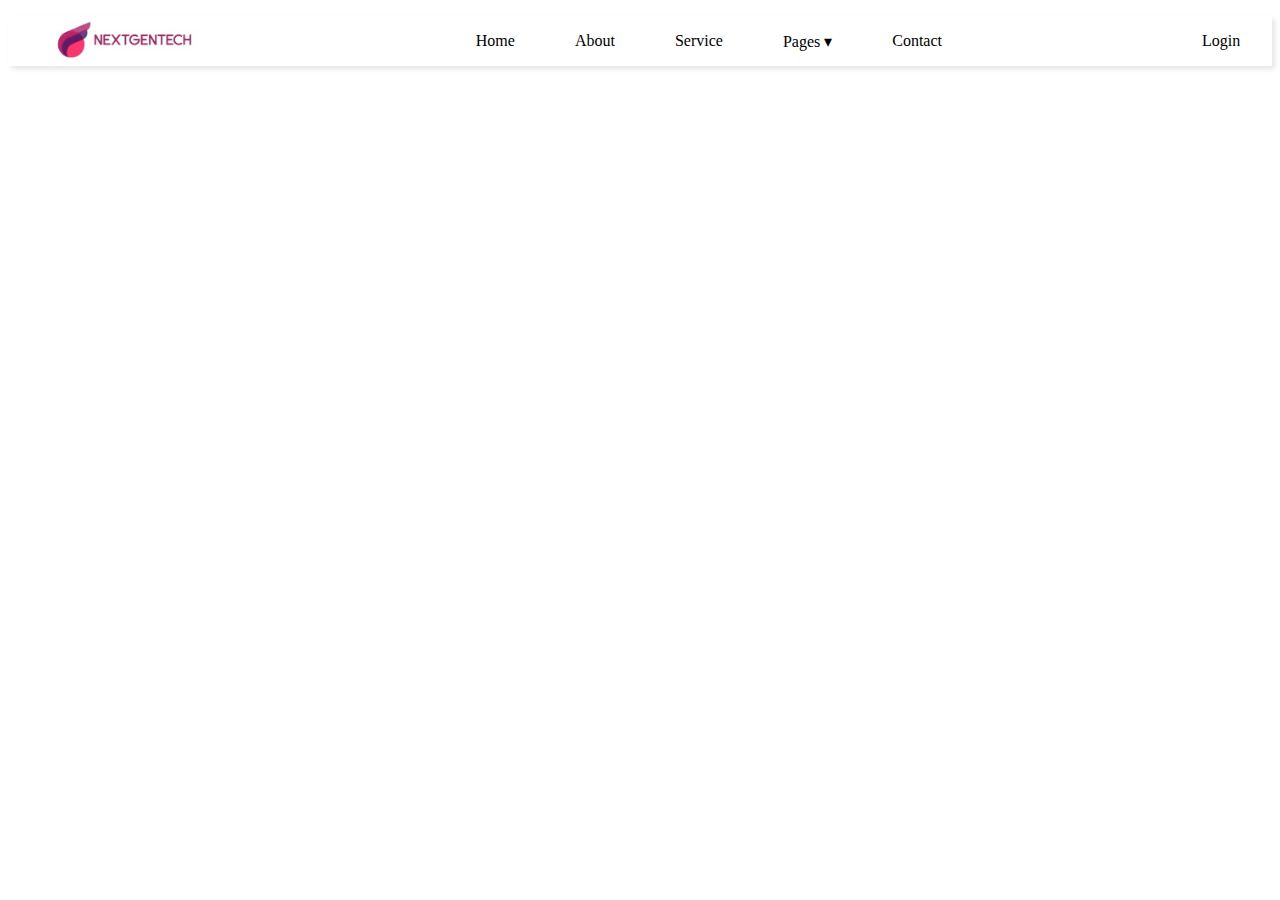
<file: nav.html>
<!DOCTYPE html>
<html lang="en">
<head>
  <meta charset="UTF-8">
  <meta name="viewport" content="width=device-width, initial-scale=1.0">
  <title>Technologycal</title>

  <style>
  
  </style>
      <link rel="stylesheet" href="nav.css">
</head>
<body>
  <nav>
    <ul class="sidebar">
      <li onclick="hideSidebar()"><a href="#"><svg xmlns="http://www.w3.org/2000/svg" height="24" viewBox="0 -960 960 960" width="24"><path d="m256-200-56-56 224-224-224-224 56-56 224 224 224-224 56 56-224 224 224 224-56 56-224-224-224 224Z"/></svg></a></li>
      <li><a href="#">Home</a></li>
      <li><a href="#">About</a></li>
      <li><a href="#">Service</a></li>
      <li>
        <a href="#">Pages &#9662;</a>
        <ul class="dropdown-menu">
          <li><a href="#">Blog Grid</a></li>
          <li><a href="#">Feature</a></li>
          <li><a href="#">Testimonial</a></li>
        </ul>
      </li>
      <li><a href="#">Contact</a></li>
      <li><a href="#">Login</a></li>
    </ul>
    
    <ul class="test">
      <li><img class="logo" src="Logo(1).png"></li>
      <li class="hideOnMobile"><a href="#">Home</a></li>
      <li class="hideOnMobile"><a href="#">About</a></li>
      <li class="hideOnMobile"><a href="#">Service</a></li>
      <li class="hideOnMobile">
        <a href="#">Pages &#9662;</a>
        <ul class="dropdown-menu">
          <li><a href="#">Blog Grid</a></li>
          <li><a href="#">Feature</a></li>
          <li><a href="#">Testimonial</a></li>
        </ul>
      </li>
      <li class="hideOnMobile"><a href="#">Contact</a></li>
      <div class="sign">
        <li class="hideOnMobile in" ><a href="#">Login</a></li>
      </div>
      <li class="menu-button" onclick="showSidebar()"><a href="#"><svg xmlns="http://www.w3.org/2000/svg" height="24" viewBox="0 -960 960 960" width="24"><path d="M120-240v-80h720v80H120Zm0-200v-80h720v80H120Zm0-200v-80h720v80H120Z"/></svg></a></li>
    </ul>
  </nav>
  

  <script>
    function showSidebar() {
      const sidebar = document.querySelector('.sidebar');
      sidebar.style.display = 'flex';
    }
    
    function hideSidebar() {
      const sidebar = document.querySelector('.sidebar');
      sidebar.style.display = 'none';
    }
  </script>
</body>

</html>
</file>
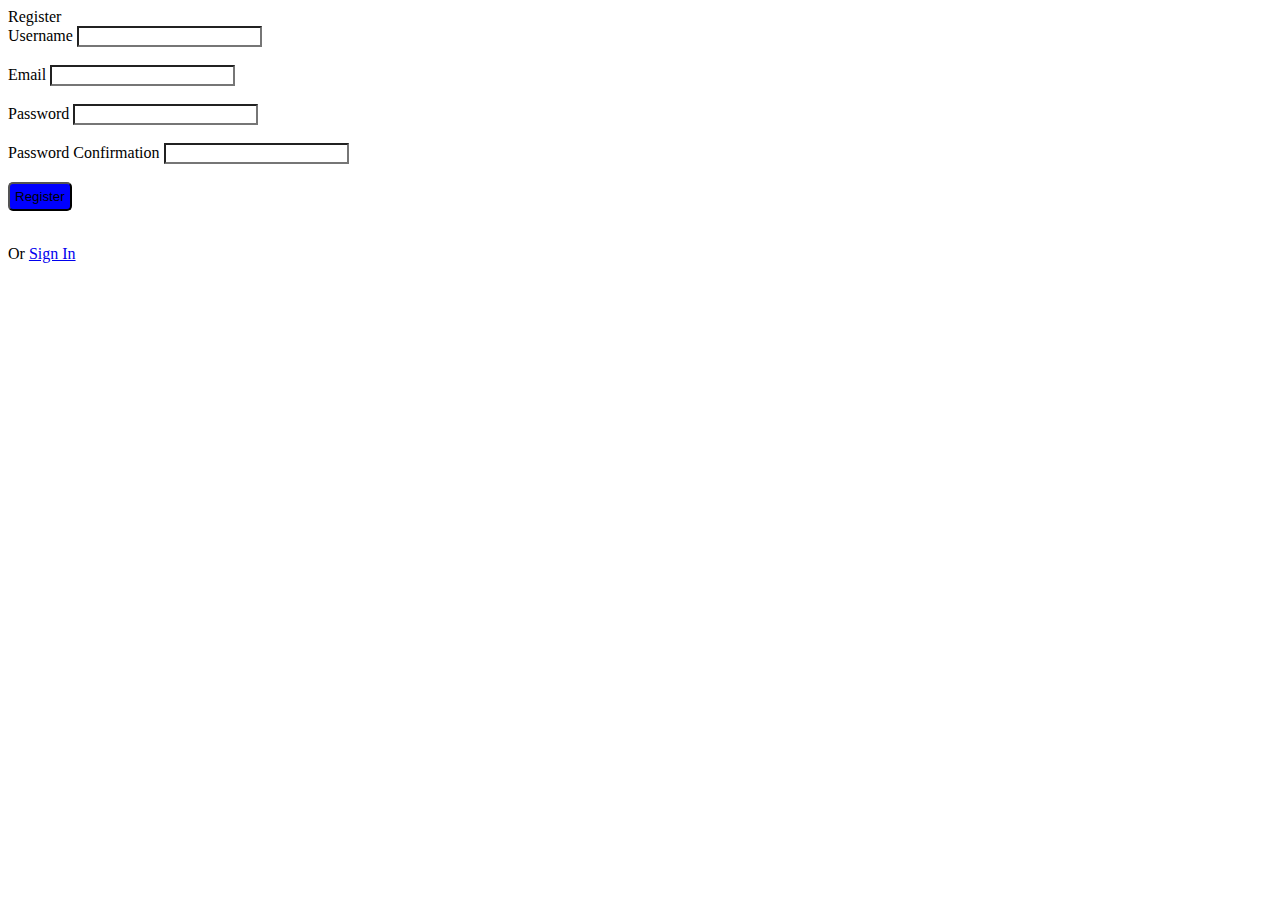
<file: register.html>
<!DOCTYPE html>
<html lang="en">
  <head>
    <meta charset="UTF-8" />
    <meta name="viewport" content="width=device-width, initial-scale=1.0" />
    <link rel="stylesheet" href="register.css">
    <title>Register</title>
  </head>
  <div class="auth-content">
    <form action="register.html" method="post">
      <h class="form-title">Register</h>
      <div>
        <label>Username</label>
        <input type="text" name="username" class="text-input" />
      </div></br>
      <div>
        <label>Email</label>
        <input type="email" name="email" class="text-input" />
      </div></br>
      <div>
        <label>Password</label>
        <input type="password" name="password" class="text-input" />
      </div></br>
      <div>
        <label>Password Confirmation</label>
        <input type="password" name="passwordConf" class="text-input" />
      </div></br>
      <div>
        <button type="submit" name="register-btn" class="btn btn-big">
          Register
        </button>
      </div></br>
      <p>Or <a href="login.html">Sign In</a></p>
    </form>
  </div>
  <body></body>
</html>
</file>
<file: nav.css>
nav{

  background-color: white;
  box-shadow: 3px 3px 5px rgba(0, 0, 0, 0.1);
  align-items: right;
}
    nav ul{
      width: none;
      list-style: none;
      display: flex;
      justify-content: center;
      align-items: center;
    }
    nav li{
      height: 50px;
    }
    nav a{
      height: 100%;
      padding: 0 30px;
      text-decoration: none;
      display: flex;
      align-items: center;
      color: black;
    }
    nav a:hover{
      background-color: #f0f0f0;
    }
    nav li:first-child{
      margin-right: auto;
    }
    .sidebar{
      position: fixed;
      top: 0;
      right: 0;
      height: 100vh;
      width: 250px;
      z-index: 999;
      background-color: rgba(255, 255, 255, 0.2);
      backdrop-filter: blur(10px);
      box-shadow: -10px 0 10px rgba(0, 0, 0, 0.1);
      display: none;
      flex-direction: column;
      align-items: flex-start;
      justify-content: flex-start;
    }
    .sidebar li{
      width: 100%;
    }
    .sidebar a{
      width: 100%;
    }
    .logo{
    max-width: 150px;
    }

    .sign{
      margin-left: 200px;
      display: flex;
      align-items: right;
      justify-content: right;
    }
    
    .in{
      display: block;
      width: 100px;
    }
    .menu-button{
      display: none;
    }
    @media(max-width: 800px){
      .hideOnMobile{
        display: none;
      }
      .menu-button{
        display: block;
      }
    }

    /* Styling the dropdown menu */
  .dropdown-menu {
    display: none;
    position: absolute;
    background-color: white;
    padding: 10px;
    box-shadow: 0 8px 16px rgba(0, 0, 0, 0.2);
  }

  .dropdown-menu li {
    margin: 0;
  }

  .dropdown-menu a {
    color: black;
    text-decoration: none;
    display: block;
    padding: 8px;
  }

  /* Show the dropdown menu on hover */
  .sidebar li:hover .dropdown-menu {
    display: block;
  }

  

  .sign {
    display: flex;
  }

  .test li:hover .dropdown-menu{
    display: block;
    color: red;
  }
</file>
<file: register.css>
* {
  background-color: white;
}
button {
  padding: 5px;
  border-width: 2px;
  border-radius: 5px;
  background-color: blue;
}
</file>
